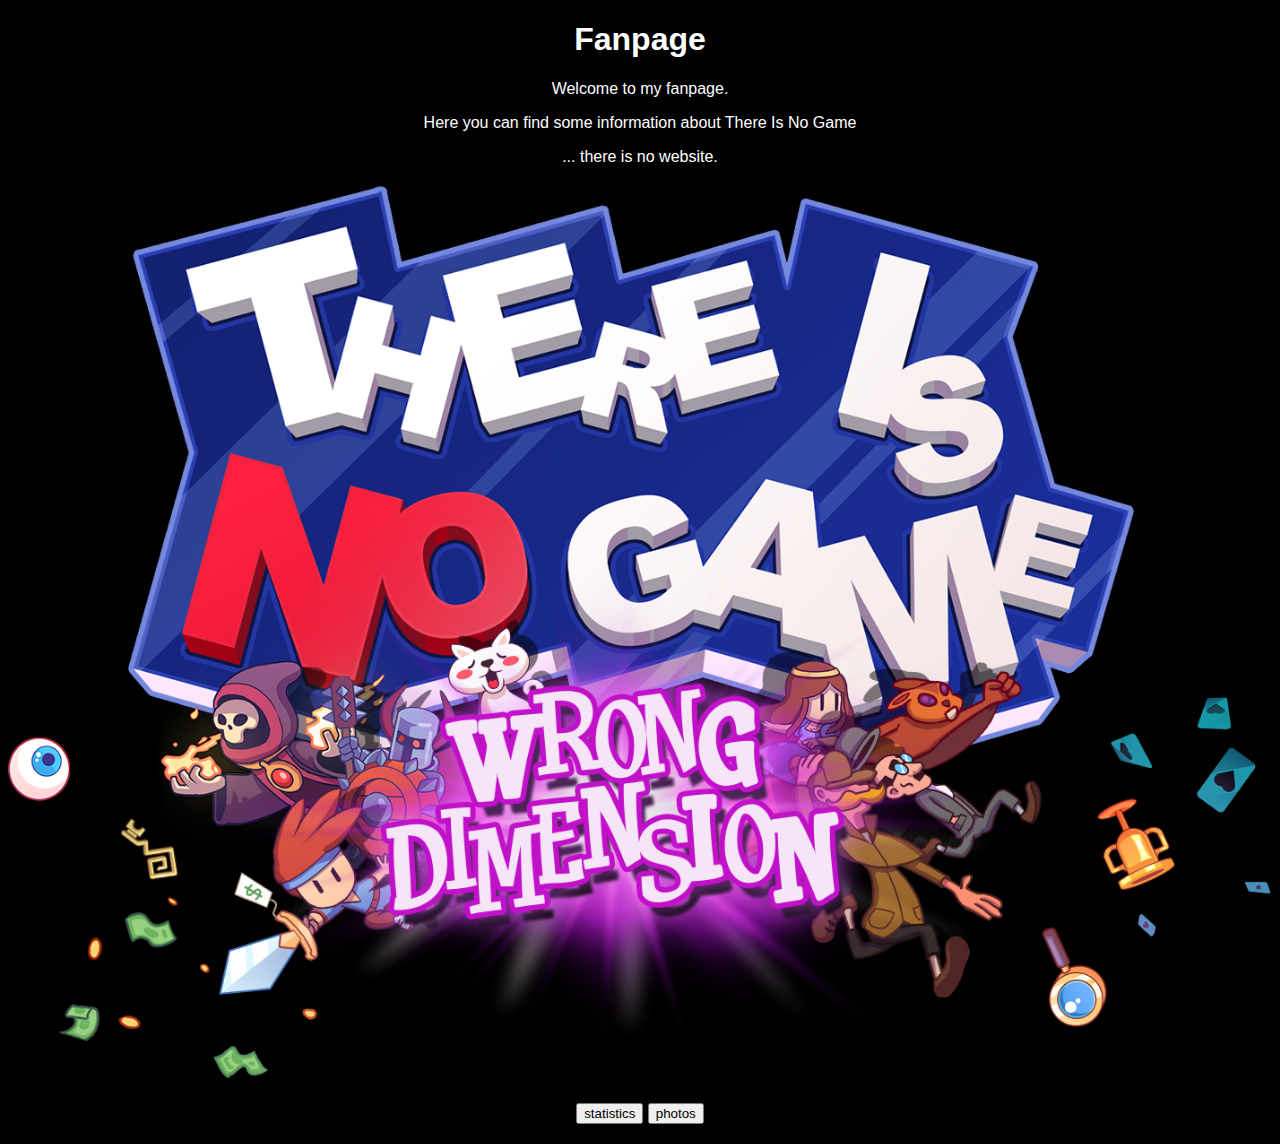
<file: index.html>
<!DOCTYPE html>
<html lang="en">
<head>
    <meta charset="UTF-8">
    <meta name="viewport" content="width=device-width, initial-scale=1.0">
    <title>My Favorite!</title>
    <link rel="stylesheet" href="style.css">
</head>
<body>
    <div class="title">
        <h1>Fanpage</h1>
    </div>
    <div class="intro">
        <p>Welcome to my fanpage. </p>
        <p>Here you can find some information about There Is No Game</p>

        <p>... there is no website.</p>
    </div>
    <div class="youtube">
        <img src="splash.png">
    </div>
    <div class="menu">
        <a href="statistics.html"><input type="button" value="statistics"></a>
        <a href="photos.html"><input type="button" value="photos"></a>
    </div>
</body>
</html>
</file>
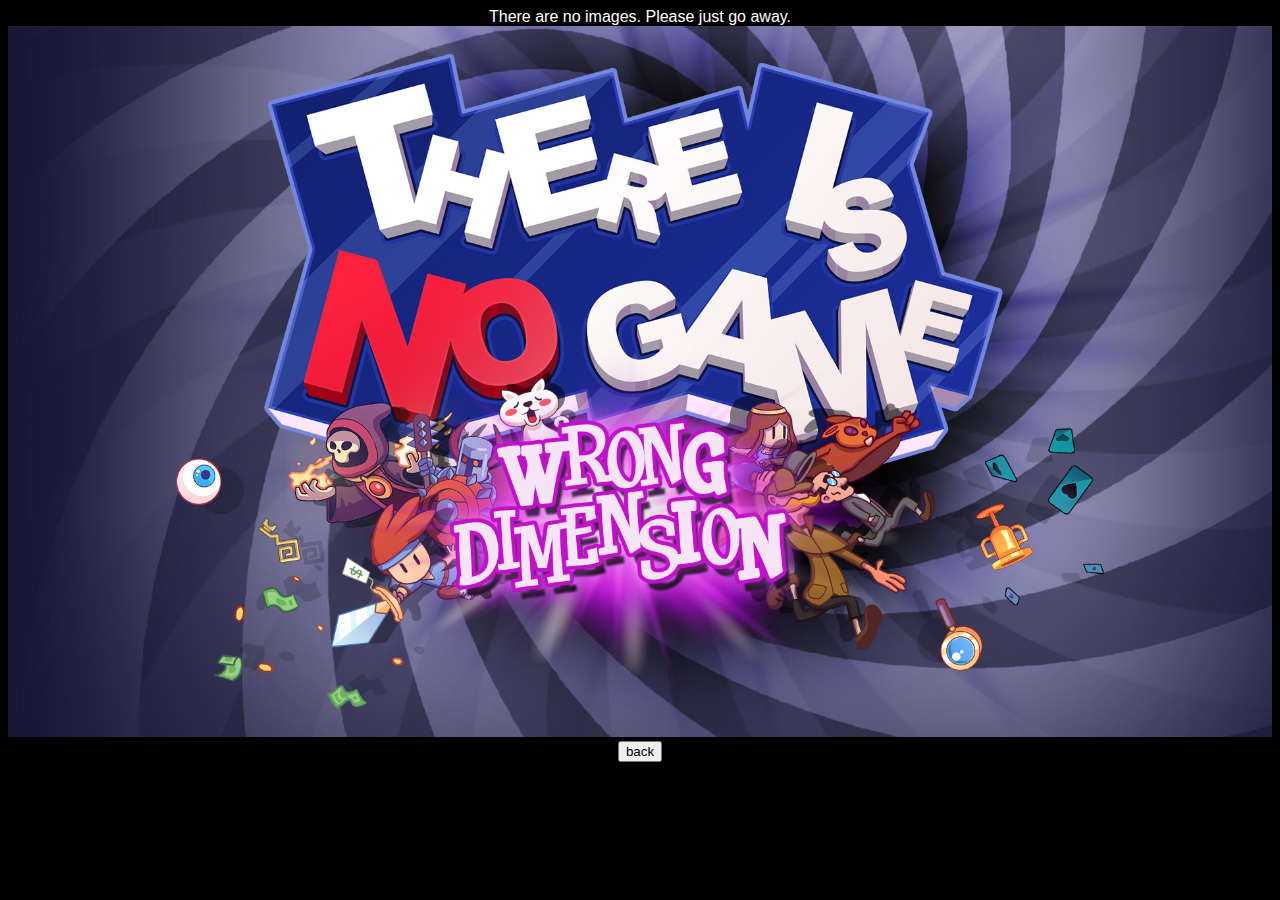
<file: photos.html>
<!DOCTYPE html>
<html lang="en">
    <head>
        <meta charset="UTF-8">
        <meta name="viewport" content="width=device-width, initial-scale=1.0">
        <title>Fanpage: Photos</title>
        <link rel="stylesheet" href="style.css">
    </head>
<body>
    There are no images. Please just go away. 
    <img src="There_Is_No_Game.jpg">
    <a href="index.html"><input type="button" value="back"></a>
</body>
</html>
</file>
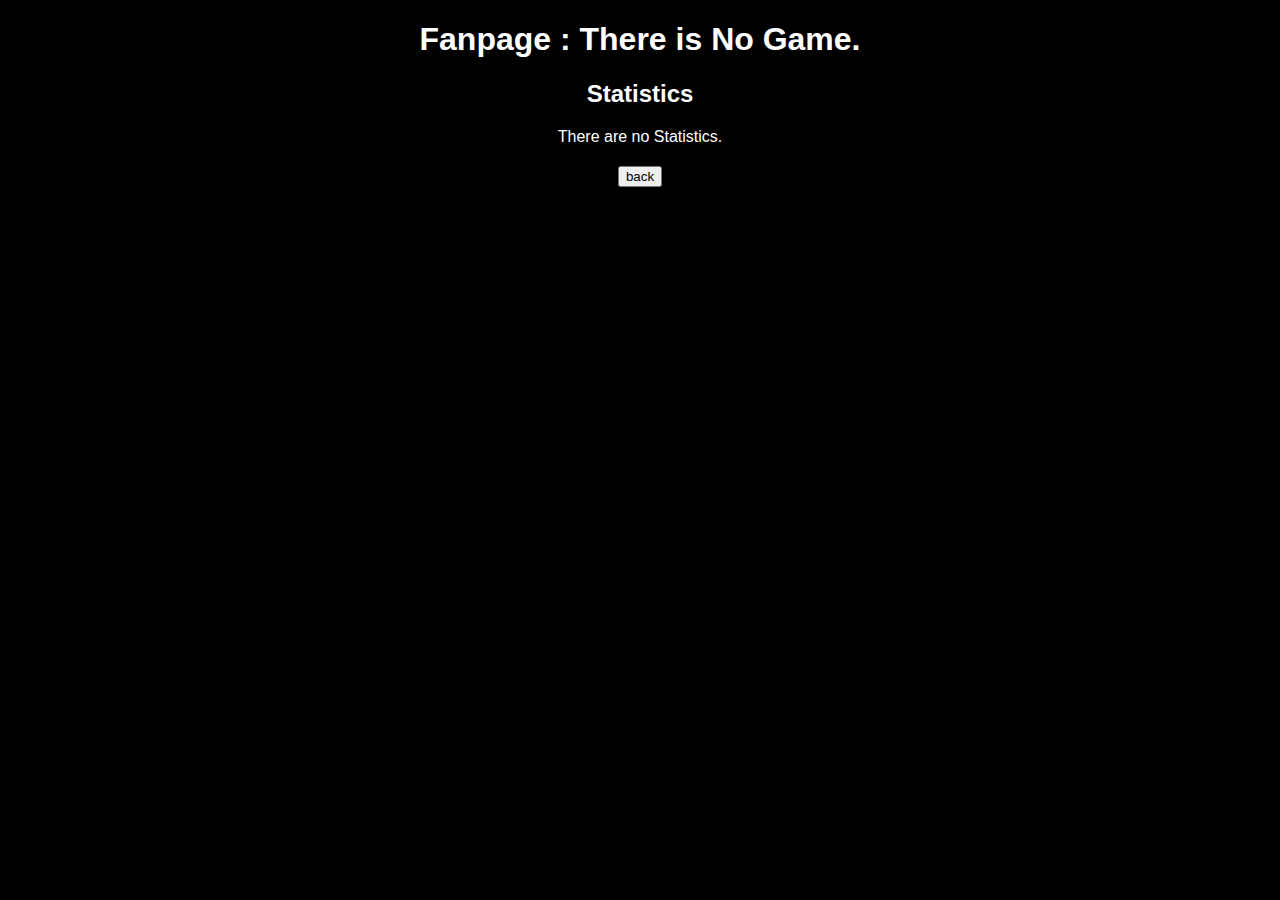
<file: statistics.html>
<!DOCTYPE html>
<html lang="en">
<head>
    <meta charset="UTF-8">
    <meta name="viewport" content="width=device-width, initial-scale=1.0">
    <title>Fanpage: Statistics</title>
    <link rel="stylesheet" href="style.css">
</head>
<body>
    <div class="title">
        <h1>Fanpage : There is No Game.</h1>
    </div>
    <div class="subtitle">
        <h2>Statistics</h2>
    </div>
    <div class="statistics">
        There are no Statistics.
    </div>
    <a href="index.html"><input type="button" value="back"></a>
</body>
</html>
</file>
<file: style.css>
body{
    text-align: center;
    font-family: 'Trebuchet MS', 'Lucida Sans Unicode', 'Lucida Grande', 'Lucida Sans', Arial, sans-serif;
    background-color: black;
    color: white;
}

div{
    margin-bottom: 20px;
}

button{
    width:110%;
    height:110%;
    font-family: 'Trebuchet MS', 'Lucida Sans Unicode', 'Lucida Grande', 'Lucida Sans', Arial, sans-serif;
    color:blueviolet;
    background-color:aliceblue;
}

img{
    width:100%;
    height:100%;
}
</file>
